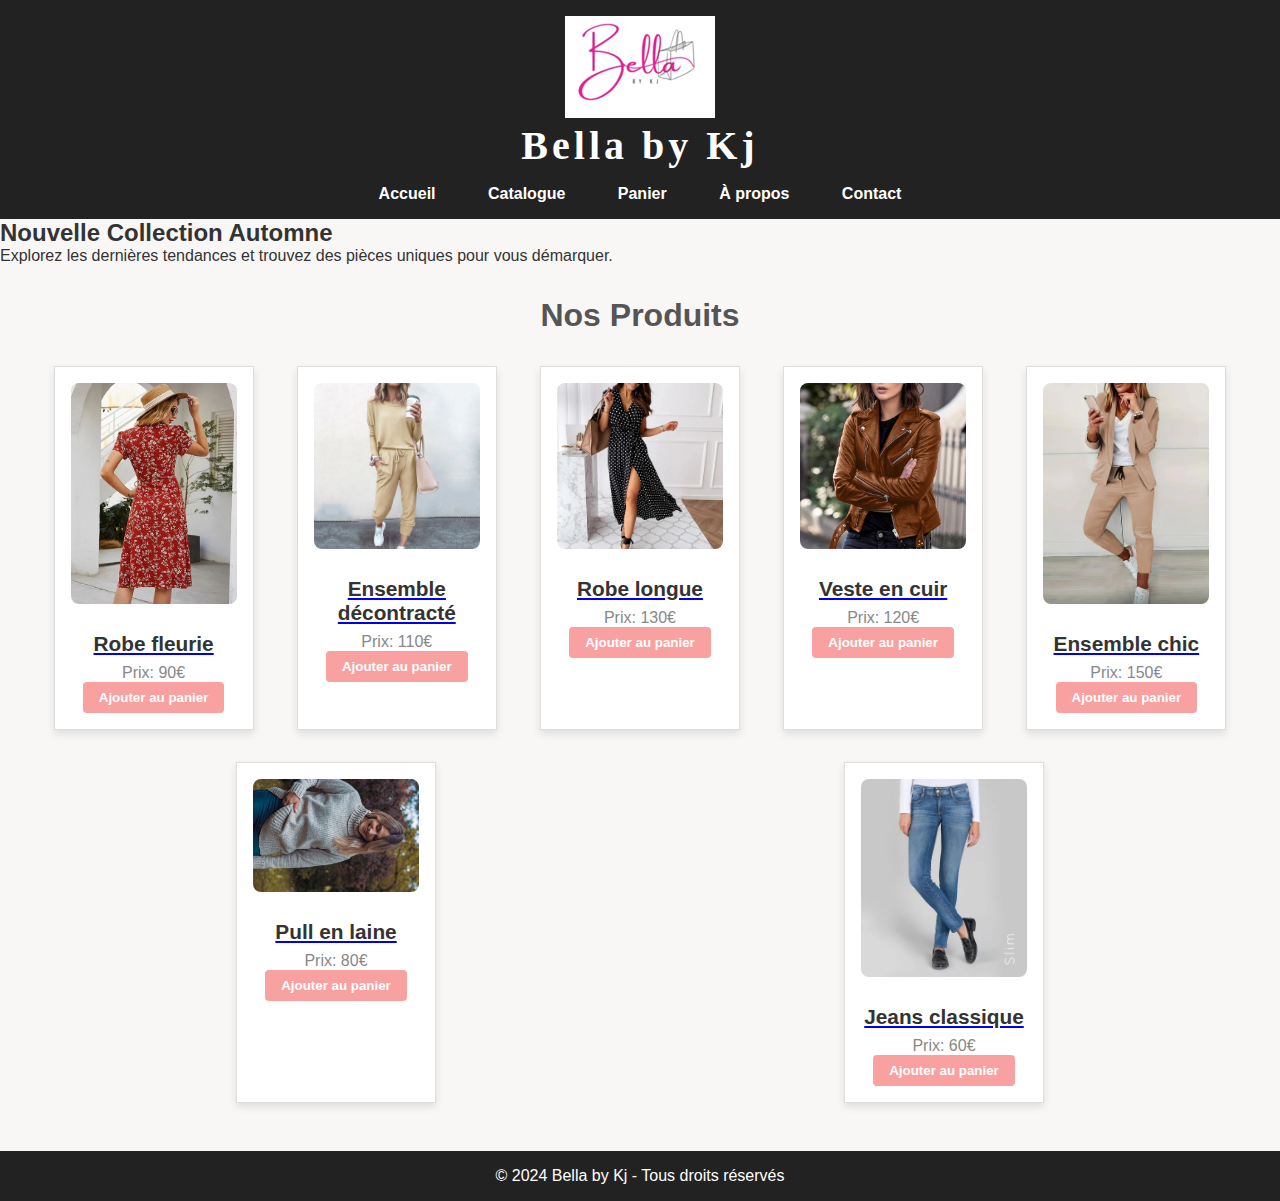
<file: index.html>
<!DOCTYPE html>
<html lang="fr">
<head>
    <meta charset="UTF-8">
    <meta name="viewport" content="width=device-width, initial-scale=1.0">
    <title>Bella by Kj</title>
    <link rel="stylesheet" href="style.css">
    <script src="script.js" defer></script>
</head>
<body>

    <header>
        <div class="logo-container">
            <img src="logo_resized.png" alt="Logo de Bella by Kj" class="logo">
            <h1>Bella by Kj</h1>
        </div>
        <nav>
            <a href="index.html">Accueil</a>
            <a href="catalogue.html">Catalogue</a>
            <a href="panier.html">Panier</a>
            <a href="apropos.html">À propos</a>
            <a href="contact.html">Contact</a>
        </nav>
    </header>

    <main>
        <section class="hero">
            <h2>Nouvelle Collection Automne</h2>
            <p>Explorez les dernières tendances et trouvez des pièces uniques pour vous démarquer.</p>
        </section>

        <section class="products">
            <h2>Nos Produits</h2>
            <div class="product-list">
                <div class="product">
                    <a href="robe_fleurie.html">
                        <img src="robe_fleurie.jpg" alt="Robe fleurie">
                        <h3>Robe fleurie</h3>
                    </a>
                    <p>Prix: 90€</p>
                    <button onclick="ajouterAuPanier('Robe fleurie', '90€')">Ajouter au panier</button>
                </div>
                <div class="product">
                    <a href="ensemble_decontracte.html">
                        <img src="ensemble_decontracte.jpg" alt="Ensemble décontracté">
                        <h3>Ensemble décontracté</h3>
                    </a>
                    <p>Prix: 110€</p>
                    <button onclick="ajouterAuPanier('Ensemble décontracté', '110€')">Ajouter au panier</button>
                </div>
                <div class="product">
                    <a href="robe_longue.html">
                        <img src="robe_longue.jpg" alt="Robe longue">
                        <h3>Robe longue</h3>
                    </a>
                    <p>Prix: 130€</p>
                    <button onclick="ajouterAuPanier('Robe longue', '130€')">Ajouter au panier</button>
                </div>
                <div class="product">
                    <a href="veste_en_cuir.html">
                        <img src="veste_en_cuir.jpg" alt="Veste en cuir">
                        <h3>Veste en cuir</h3>
                    </a>
                    <p>Prix: 120€</p>
                    <button onclick="ajouterAuPanier('Veste en cuir', '120€')">Ajouter au panier</button>
                </div>
                <div class="product">
                    <a href="ensemble_chic.html">
                        <img src="ensemble_chic.jpg" alt="Ensemble chic">
                        <h3>Ensemble chic</h3>
                    </a>
                    <p>Prix: 150€</p>
                    <button onclick="ajouterAuPanier('Ensemble chic', '150€')">Ajouter au panier</button>
                </div>
                <div class="product">
                    <a href="pull_en_laine.html">
                        <img src="pull_en_laine.jpg" alt="Pull en laine">
                        <h3>Pull en laine</h3>
                    </a>
                    <p>Prix: 80€</p>
                    <button onclick="ajouterAuPanier('Pull en laine', '80€')">Ajouter au panier</button>
                </div>
                <div class="product">
                    <a href="jeans_classique.html">
                        <img src="jeans_classique.jpg" alt="Jeans classique">
                        <h3>Jeans classique</h3>
                    </a>
                    <p>Prix: 60€</p>
                    <button onclick="ajouterAuPanier('Jeans classique', '60€')">Ajouter au panier</button>
                </div>
            </div>
        </section>
    </main>

    <footer>
        <p>&copy; 2024 Bella by Kj - Tous droits réservés</p>
    </footer>

</body>
</html>
</file>
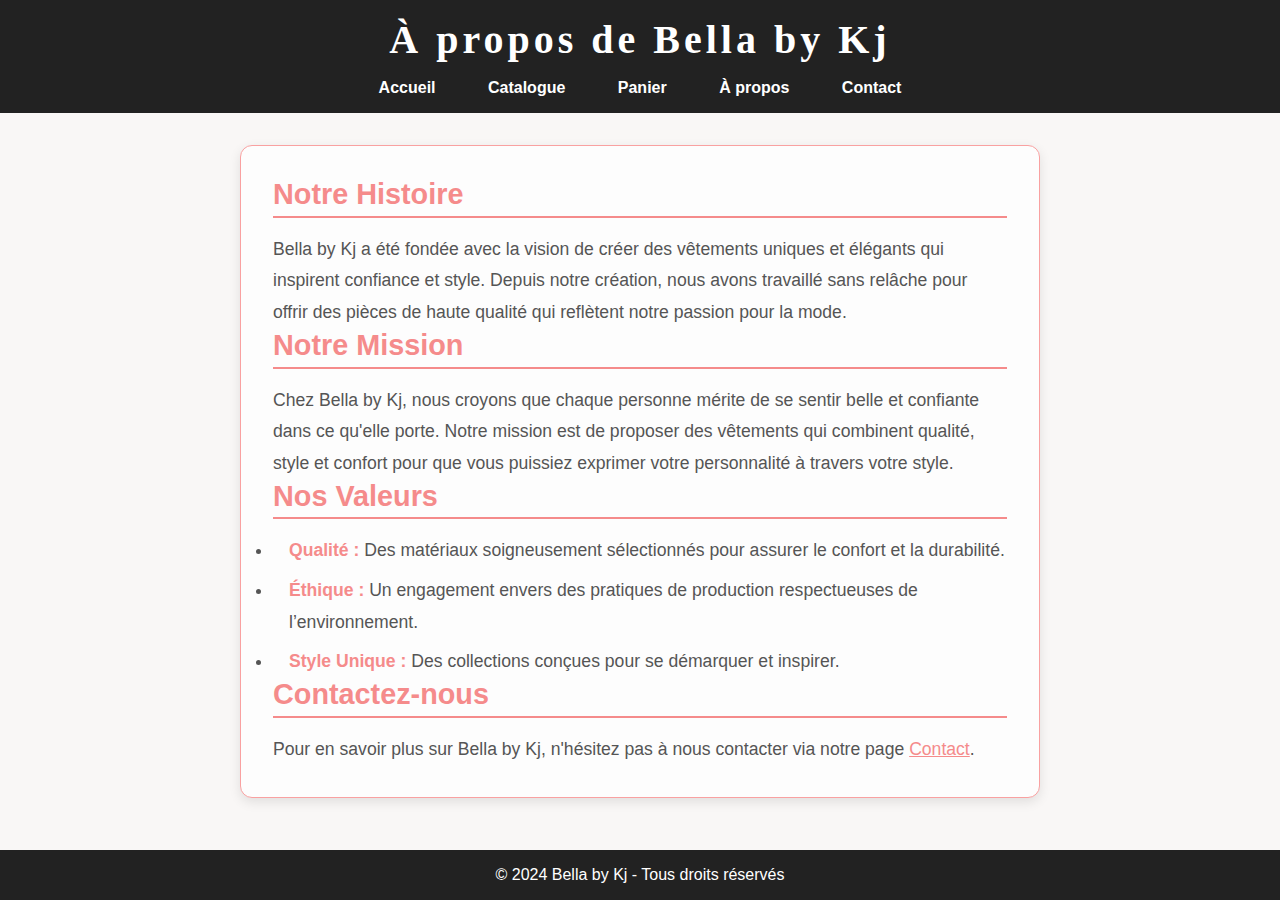
<file: apropos.html>
<!DOCTYPE html>
<html lang="fr">
<head>
    <meta charset="UTF-8">
    <meta name="viewport" content="width=device-width, initial-scale=1.0">
    <title>À propos - Bella by Kj</title>
    <link rel="stylesheet" href="style.css">
    <link rel="stylesheet" href="about-style.css">
</head>
<body>

    <header>
        <h1>À propos de Bella by Kj</h1>
        <nav>
            <a href="index.html">Accueil</a>
            <a href="catalogue.html">Catalogue</a>
            <a href="panier.html">Panier</a>
            <a href="apropos.html">À propos</a>
            <a href="contact.html">Contact</a>
        </nav>
    </header>

    <main>
        <section class="about-container">
            <h2>Notre Histoire</h2>
            <p>Bella by Kj a été fondée avec la vision de créer des vêtements uniques et élégants qui inspirent confiance et style. Depuis notre création, nous avons travaillé sans relâche pour offrir des pièces de haute qualité qui reflètent notre passion pour la mode.</p>
            
            <h2>Notre Mission</h2>
            <p>Chez Bella by Kj, nous croyons que chaque personne mérite de se sentir belle et confiante dans ce qu'elle porte. Notre mission est de proposer des vêtements qui combinent qualité, style et confort pour que vous puissiez exprimer votre personnalité à travers votre style.</p>

            <h2>Nos Valeurs</h2>
            <ul>
                <li><strong>Qualité :</strong> Des matériaux soigneusement sélectionnés pour assurer le confort et la durabilité.</li>
                <li><strong>Éthique :</strong> Un engagement envers des pratiques de production respectueuses de l’environnement.</li>
                <li><strong>Style Unique :</strong> Des collections conçues pour se démarquer et inspirer.</li>
            </ul>

            <h2>Contactez-nous</h2>
            <p>Pour en savoir plus sur Bella by Kj, n'hésitez pas à nous contacter via notre page <a href="contact.html">Contact</a>.</p>
        </section>
    </main>

    <footer>
        <p>&copy; 2024 Bella by Kj - Tous droits réservés</p>
    </footer>

</body>
</html>
</file>
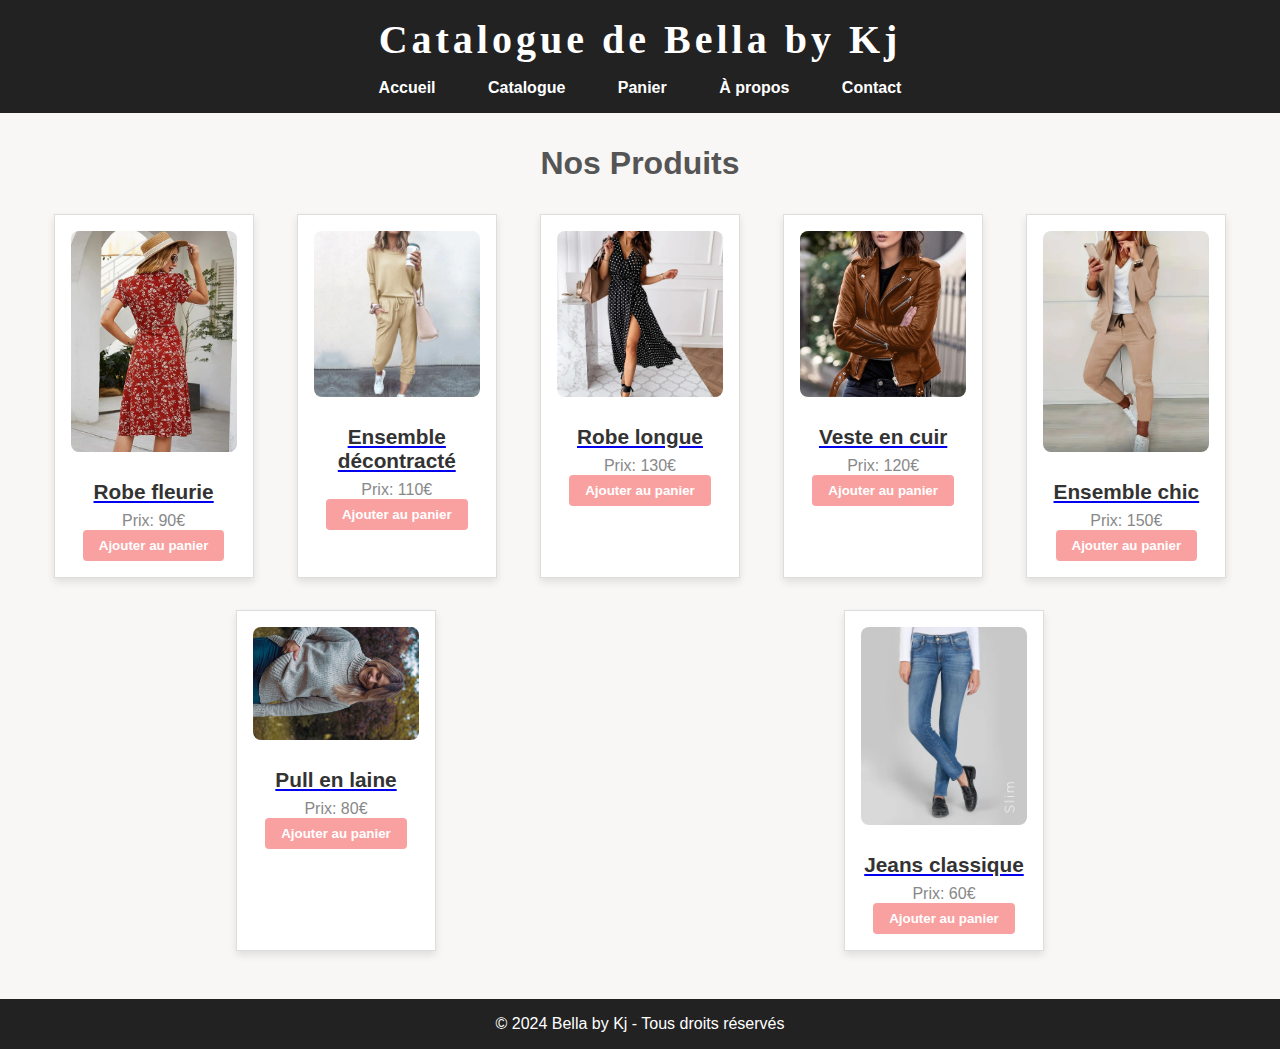
<file: catalogue.html>
<!DOCTYPE html>
<html lang="fr">
<head>
    <meta charset="UTF-8">
    <meta name="viewport" content="width=device-width, initial-scale=1.0">
    <title>Catalogue - Bella by Kj</title>
    <link rel="stylesheet" href="style.css">
    <script src="script.js" defer></script>
</head>
<body>

    <header>
        <h1>Catalogue de Bella by Kj</h1>
        <nav>
            <a href="index.html">Accueil</a>
            <a href="catalogue.html">Catalogue</a>
            <a href="panier.html">Panier</a>
            <a href="apropos.html">À propos</a>
            <a href="contact.html">Contact</a>
        </nav>
    </header>

    <main>
        <section class="products">
            <h2>Nos Produits</h2>
            <div class="product-list">
                <div class="product">
                    <a href="robe_fleurie.html">
                        <img src="robe_fleurie.jpg" alt="Robe fleurie">
                        <h3>Robe fleurie</h3>
                    </a>
                    <p>Prix: 90€</p>
                    <button onclick="ajouterAuPanier('Robe fleurie', '90€')">Ajouter au panier</button>
                </div>
                <div class="product">
                    <a href="ensemble_decontracte.html">
                        <img src="ensemble_decontracte.jpg" alt="Ensemble décontracté">
                        <h3>Ensemble décontracté</h3>
                    </a>
                    <p>Prix: 110€</p>
                    <button onclick="ajouterAuPanier('Ensemble décontracté', '110€')">Ajouter au panier</button>
                </div>
                <div class="product">
                    <a href="robe_longue.html">
                        <img src="robe_longue.jpg" alt="Robe longue">
                        <h3>Robe longue</h3>
                    </a>
                    <p>Prix: 130€</p>
                    <button onclick="ajouterAuPanier('Robe longue', '130€')">Ajouter au panier</button>
                </div>
                <div class="product">
                    <a href="veste_en_cuir.html">
                        <img src="veste_en_cuir.jpg" alt="Veste en cuir">
                        <h3>Veste en cuir</h3>
                    </a>
                    <p>Prix: 120€</p>
                    <button onclick="ajouterAuPanier('Veste en cuir', '120€')">Ajouter au panier</button>
                </div>
                <div class="product">
                    <a href="ensemble_chic.html">
                        <img src="ensemble_chic.jpg" alt="Ensemble chic">
                        <h3>Ensemble chic</h3>
                    </a>
                    <p>Prix: 150€</p>
                    <button onclick="ajouterAuPanier('Ensemble chic', '150€')">Ajouter au panier</button>
                </div>
                <div class="product">
                    <a href="pull_en_laine.html">
                        <img src="pull_en_laine.jpg" alt="Pull en laine">
                        <h3>Pull en laine</h3>
                    </a>
                    <p>Prix: 80€</p>
                    <button onclick="ajouterAuPanier('Pull en laine', '80€')">Ajouter au panier</button>
                </div>
                <div class="product">
                    <a href="jeans_classique.html">
                        <img src="jeans_classique.jpg" alt="Jeans classique">
                        <h3>Jeans classique</h3>
                    </a>
                    <p>Prix: 60€</p>
                    <button onclick="ajouterAuPanier('Jeans classique', '60€')">Ajouter au panier</button>
                </div>
            </div>
        </section>
    </main>

    <footer>
        <p>&copy; 2024 Bella by Kj - Tous droits réservés</p>
    </footer>

</body>
</html>
</file>
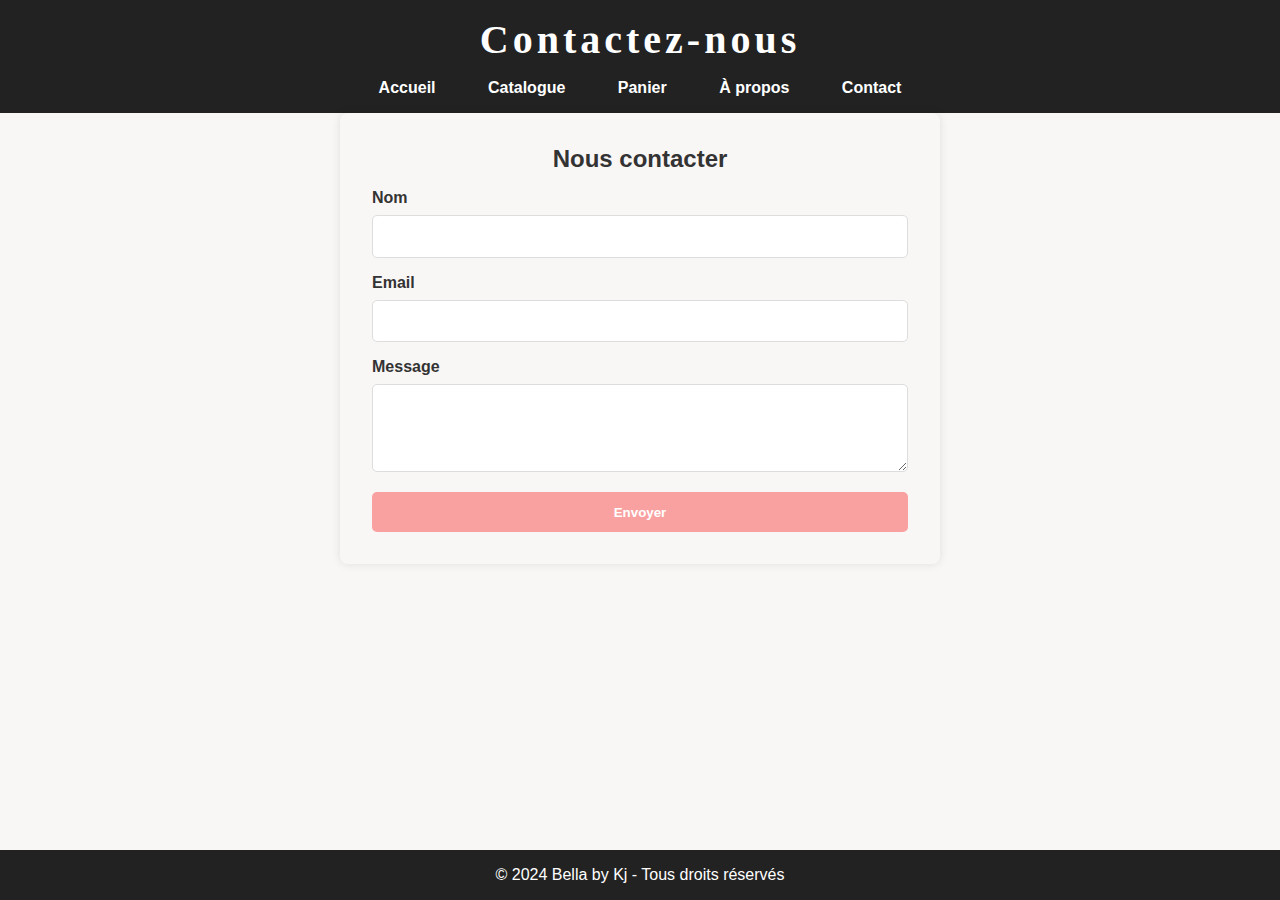
<file: contact.html>
<!DOCTYPE html>
<html lang="fr">
<head>
    <meta charset="UTF-8">
    <meta name="viewport" content="width=device-width, initial-scale=1.0">
    <title>Contact - Bella by Kj</title>
    <link rel="stylesheet" href="style.css">
    <link rel="stylesheet" href="contact-style.css">
</head>
<body>

    <header>
        <h1>Contactez-nous</h1>
        <nav>
            <a href="index.html">Accueil</a>
            <a href="catalogue.html">Catalogue</a>
            <a href="panier.html">Panier</a>
            <a href="apropos.html">À propos</a>
            <a href="contact.html">Contact</a>
        </nav>
    </header>

    <main>
        <section class="contact-form">
            <h2>Nous contacter</h2>
            <form action="mailto:example@example.com" method="post" enctype="text/plain">
                <label for="name">Nom</label>
                <input type="text" id="name" name="name" required>

                <label for="email">Email</label>
                <input type="email" id="email" name="email" required>

                <label for="message">Message</label>
                <textarea id="message" name="message" rows="4" required></textarea>

                <button type="submit">Envoyer</button>
            </form>
        </section>
    </main>

    <footer>
        <p>&copy; 2024 Bella by Kj - Tous droits réservés</p>
    </footer>

</body>
</html>
</file>
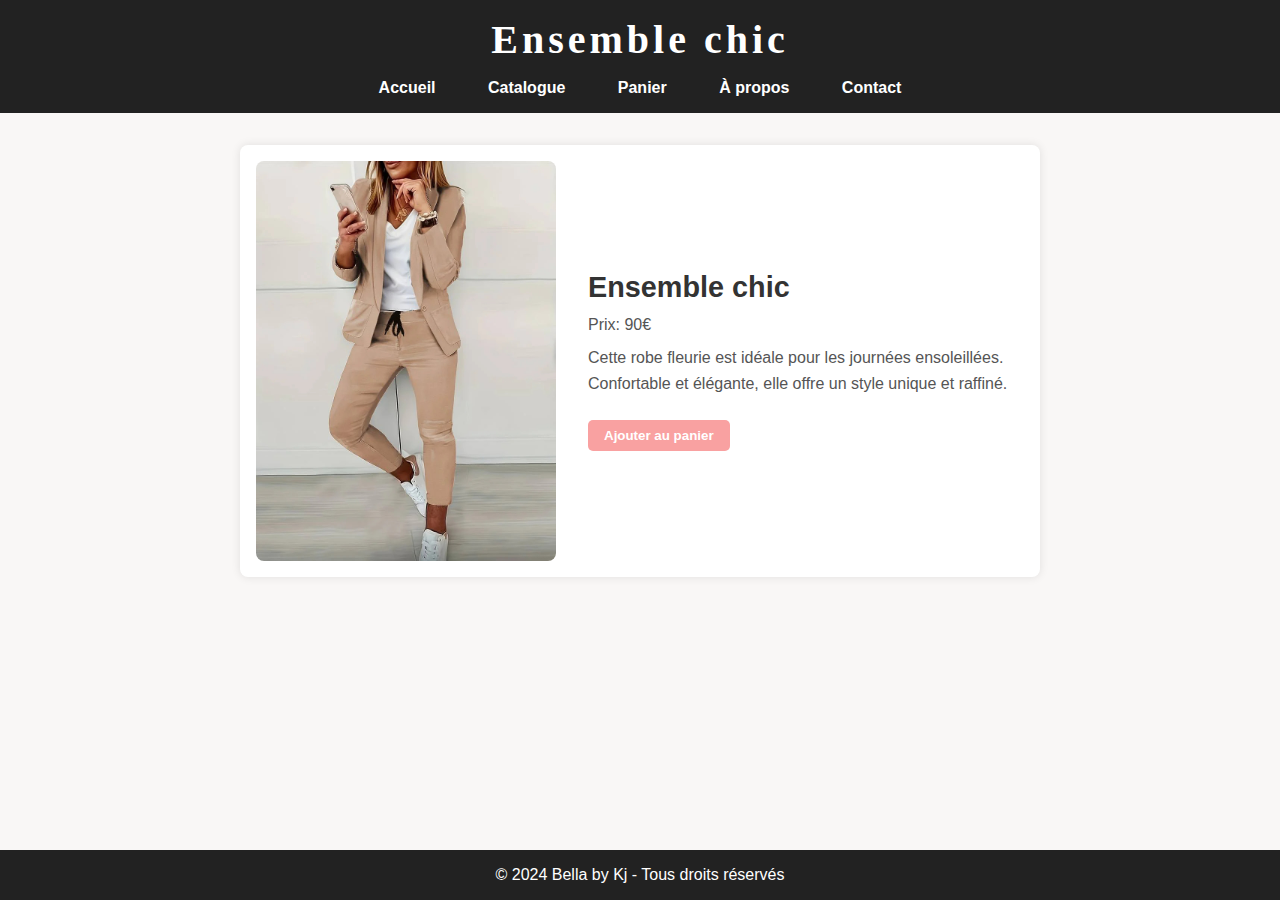
<file: ensemble_chic.html>
<!DOCTYPE html>
<html lang="fr">
<head>
    <meta charset="UTF-8">
    <meta name="viewport" content="width=device-width, initial-scale=1.0">
    <title>Ensemble chic - Bella by Kj</title>
    <link rel="stylesheet" href="style.css">
    <link rel="stylesheet" href="product-style.css">
    <script src="script.js" defer></script>
</head>
<body>

    <header>
        <h1>Ensemble chic</h1>
        <nav>
            <a href="index.html">Accueil</a>
            <a href="catalogue.html">Catalogue</a>
            <a href="panier.html">Panier</a>
            <a href="apropos.html">À propos</a>
            <a href="contact.html">Contact</a>
        </nav>
    </header>

    <div class="product-details">
        <img src="ensemble_chic.jpg" alt="Ensemble chic">
        <div class="product-info">
            <h2>Ensemble chic</h2>
            <p>Prix: 90€</p>
            <p>Cette robe fleurie est idéale pour les journées ensoleillées. Confortable et élégante, elle offre un style unique et raffiné.</p>
            <button onclick="ajouterAuPanier('Ensemble chic', '90€')">Ajouter au panier</button>
        </div>
    </div>

    <footer>
        <p>&copy; 2024 Bella by Kj - Tous droits réservés</p>
    </footer>

</body>
</html>
</file>
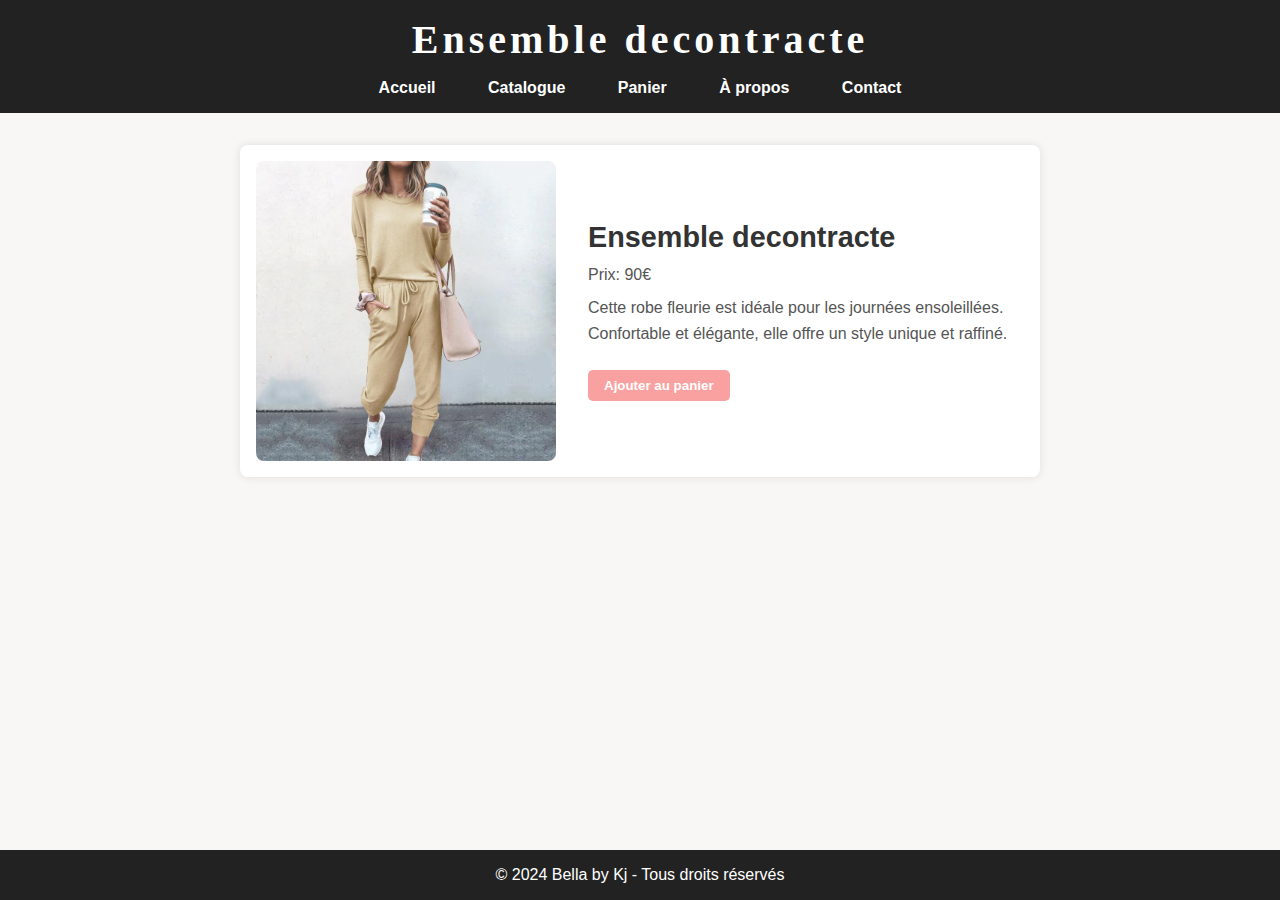
<file: ensemble_decontracte.html>
<!DOCTYPE html>
<html lang="fr">
<head>
    <meta charset="UTF-8">
    <meta name="viewport" content="width=device-width, initial-scale=1.0">
    <title>Ensemble decontracte - Bella by Kj</title>
    <link rel="stylesheet" href="style.css">
    <link rel="stylesheet" href="product-style.css">
    <script src="script.js" defer></script>
</head>
<body>

    <header>
        <h1>Ensemble decontracte</h1>
        <nav>
            <a href="index.html">Accueil</a>
            <a href="catalogue.html">Catalogue</a>
            <a href="panier.html">Panier</a>
            <a href="apropos.html">À propos</a>
            <a href="contact.html">Contact</a>
        </nav>
    </header>

    <div class="product-details">
        <img src="ensemble_decontracte.jpg" alt="Ensemble decontracte">
        <div class="product-info">
            <h2>Ensemble decontracte</h2>
            <p>Prix: 90€</p>
            <p>Cette robe fleurie est idéale pour les journées ensoleillées. Confortable et élégante, elle offre un style unique et raffiné.</p>
            <button onclick="ajouterAuPanier('Ensemble decontracte', '90€')">Ajouter au panier</button>
        </div>
    </div>

    <footer>
        <p>&copy; 2024 Bella by Kj - Tous droits réservés</p>
    </footer>

</body>
</html>
</file>
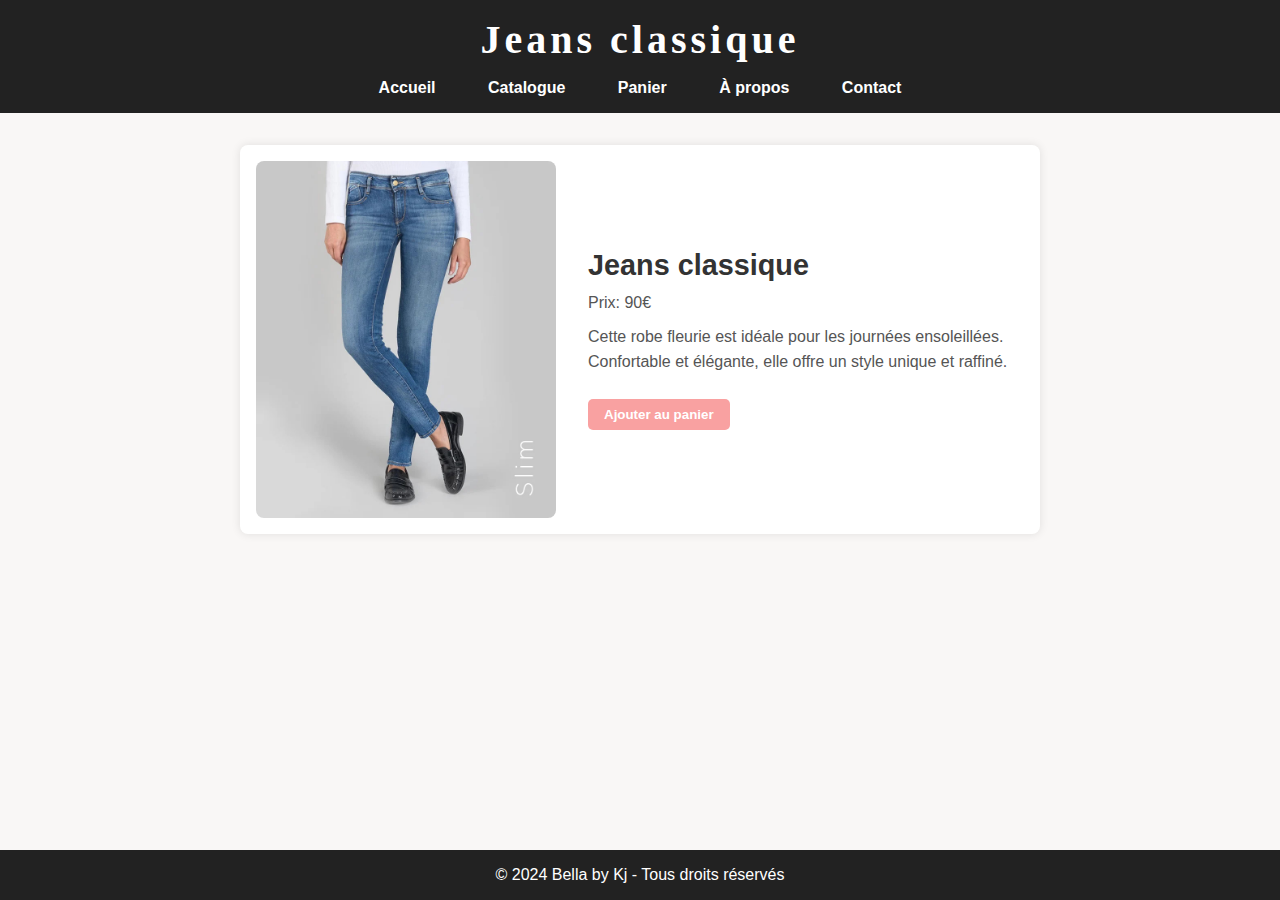
<file: jeans_classique.html>
<!DOCTYPE html>
<html lang="fr">
<head>
    <meta charset="UTF-8">
    <meta name="viewport" content="width=device-width, initial-scale=1.0">
    <title>Jeans classique - Bella by Kj</title>
    <link rel="stylesheet" href="style.css">
    <link rel="stylesheet" href="product-style.css">
    <script src="script.js" defer></script>
</head>
<body>

    <header>
        <h1>Jeans classique</h1>
        <nav>
            <a href="index.html">Accueil</a>
            <a href="catalogue.html">Catalogue</a>
            <a href="panier.html">Panier</a>
            <a href="apropos.html">À propos</a>
            <a href="contact.html">Contact</a>
        </nav>
    </header>

    <div class="product-details">
        <img src="jeans_classique.jpg" alt="Jeans classique">
        <div class="product-info">
            <h2>Jeans classique</h2>
            <p>Prix: 90€</p>
            <p>Cette robe fleurie est idéale pour les journées ensoleillées. Confortable et élégante, elle offre un style unique et raffiné.</p>
            <button onclick="ajouterAuPanier('Jeans classique', '90€')">Ajouter au panier</button>
        </div>
    </div>

    <footer>
        <p>&copy; 2024 Bella by Kj - Tous droits réservés</p>
    </footer>

</body>
</html>
</file>
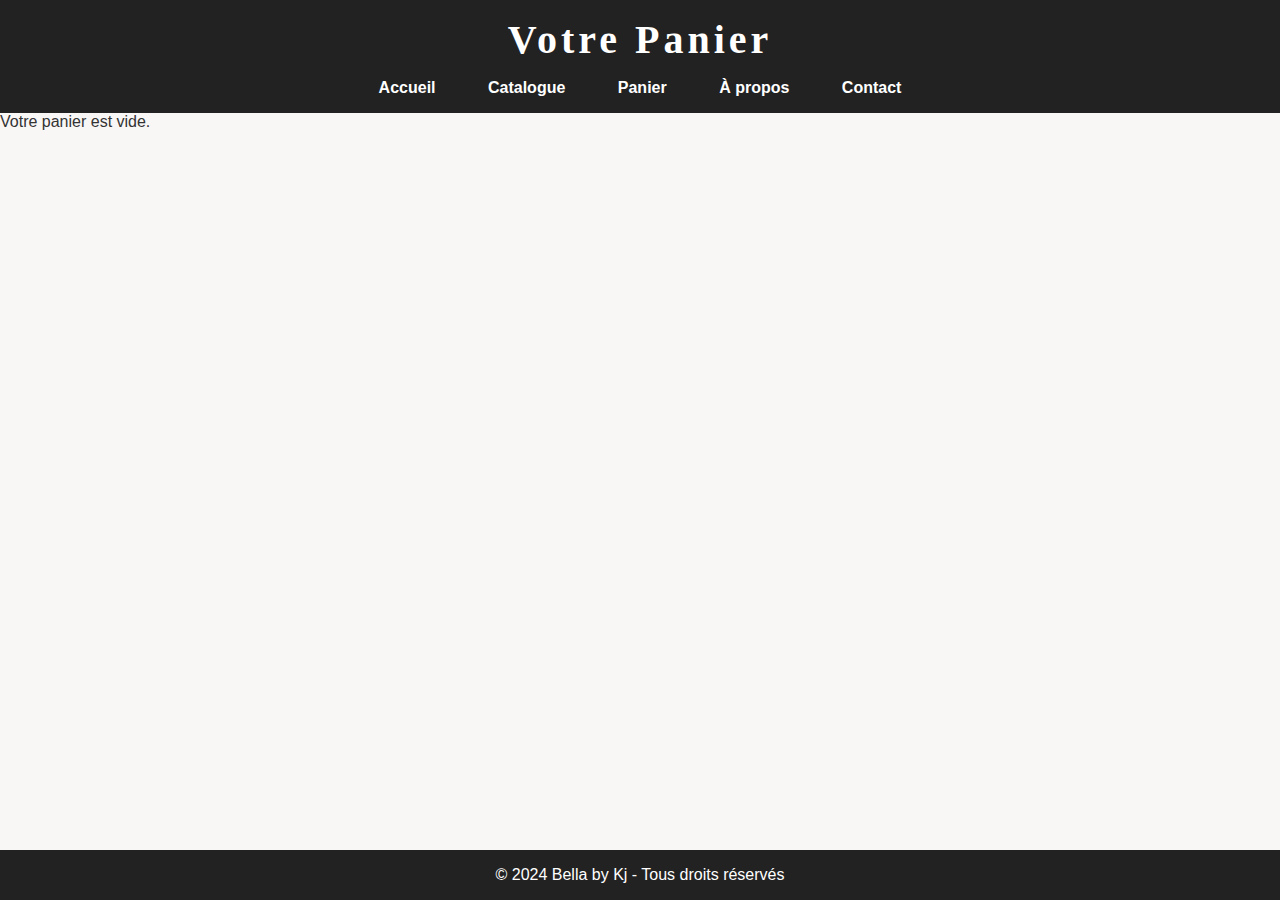
<file: panier.html>
<!DOCTYPE html>
<html lang="fr">
<head>
    <meta charset="UTF-8">
    <meta name="viewport" content="width=device-width, initial-scale=1.0">
    <title>Votre Panier - Bella by Kj</title>
    <link rel="stylesheet" href="style.css">
    <script src="script.js" defer></script>
</head>
<body>

    <header>
        <h1>Votre Panier</h1>
        
<nav>
    <a href="index.html">Accueil</a>
    <a href="catalogue.html">Catalogue</a>
    <a href="panier.html">Panier</a>
    <a href="apropos.html">À propos</a>
    <a href="contact.html">Contact</a>
</nav>

    </header>

    <main>
        <section id="contenu-panier">
            <!-- Le contenu du panier sera affiché ici -->
        </section>
    </main>

    <footer>
        <p>&copy; 2024 Bella by Kj - Tous droits réservés</p>
    </footer>

</body>
</html>
</file>
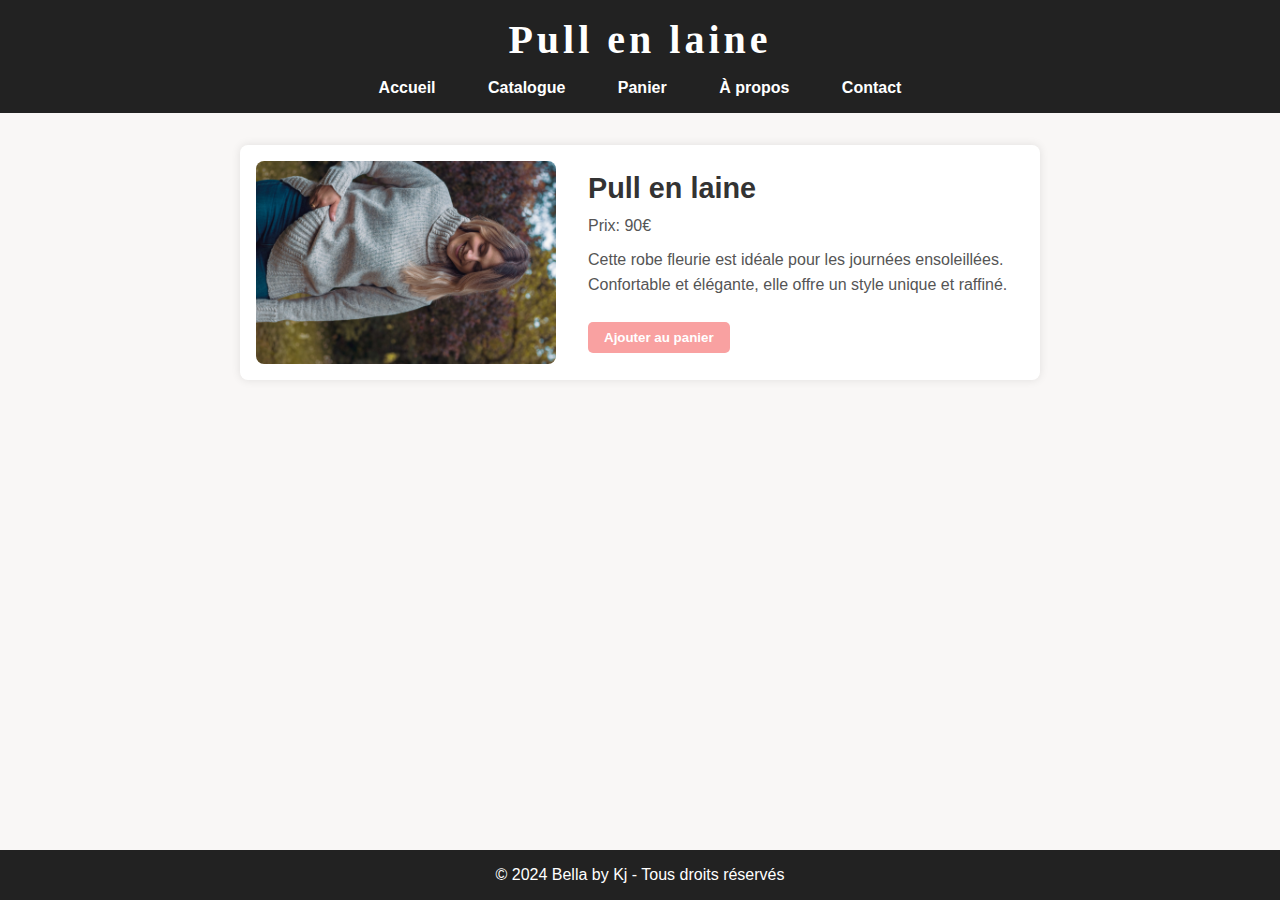
<file: pull_en_laine.html>
<!DOCTYPE html>
<html lang="fr">
<head>
    <meta charset="UTF-8">
    <meta name="viewport" content="width=device-width, initial-scale=1.0">
    <title>Pull en laine - Bella by Kj</title>
    <link rel="stylesheet" href="style.css">
    <link rel="stylesheet" href="product-style.css">
    <script src="script.js" defer></script>
</head>
<body>

    <header>
        <h1>Pull en laine</h1>
        <nav>
            <a href="index.html">Accueil</a>
            <a href="catalogue.html">Catalogue</a>
            <a href="panier.html">Panier</a>
            <a href="apropos.html">À propos</a>
            <a href="contact.html">Contact</a>
        </nav>
    </header>

    <div class="product-details">
        <img src="pull_en_laine.jpg" alt="Pull en laine">
        <div class="product-info">
            <h2>Pull en laine</h2>
            <p>Prix: 90€</p>
            <p>Cette robe fleurie est idéale pour les journées ensoleillées. Confortable et élégante, elle offre un style unique et raffiné.</p>
            <button onclick="ajouterAuPanier('Pull en laine', '90€')">Ajouter au panier</button>
        </div>
    </div>

    <footer>
        <p>&copy; 2024 Bella by Kj - Tous droits réservés</p>
    </footer>

</body>
</html>
</file>
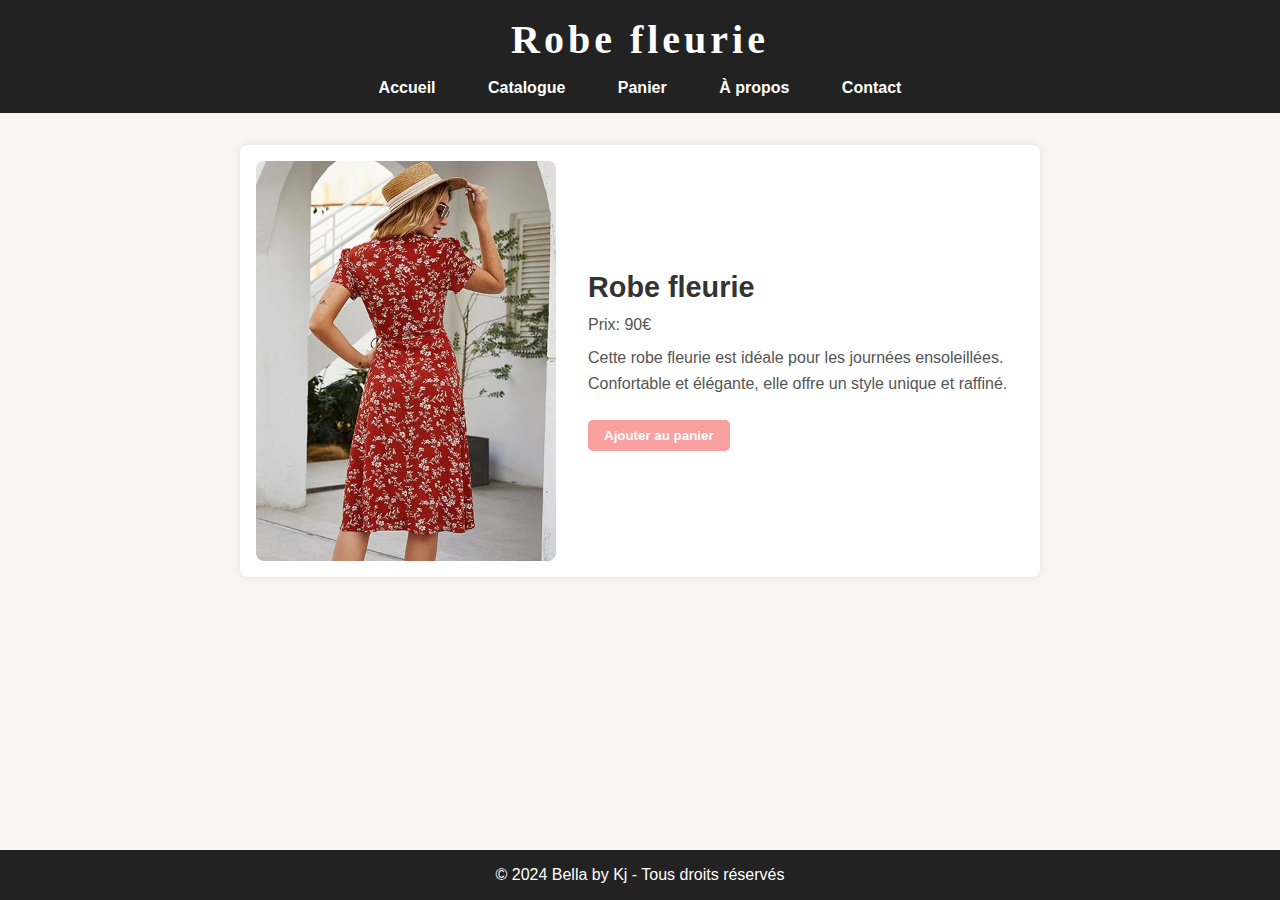
<file: robe_fleurie.html>
<!DOCTYPE html>
<html lang="fr">
<head>
    <meta charset="UTF-8">
    <meta name="viewport" content="width=device-width, initial-scale=1.0">
    <title>Robe fleurie - Bella by Kj</title>
    <link rel="stylesheet" href="style.css">
    <link rel="stylesheet" href="product-style.css">
    <script src="script.js" defer></script>
</head>
<body>

    <header>
        <h1>Robe fleurie</h1>
        <nav>
            <a href="index.html">Accueil</a>
            <a href="catalogue.html">Catalogue</a>
            <a href="panier.html">Panier</a>
            <a href="apropos.html">À propos</a>
            <a href="contact.html">Contact</a>
        </nav>
    </header>

    <div class="product-details">
        <img src="robe_fleurie.jpg" alt="Robe fleurie">
        <div class="product-info">
            <h2>Robe fleurie</h2>
            <p>Prix: 90€</p>
            <p>Cette robe fleurie est idéale pour les journées ensoleillées. Confortable et élégante, elle offre un style unique et raffiné.</p>
            <button onclick="ajouterAuPanier('Robe fleurie', '90€')">Ajouter au panier</button>
        </div>
    </div>

    <footer>
        <p>&copy; 2024 Bella by Kj - Tous droits réservés</p>
    </footer>

</body>
</html>
</file>
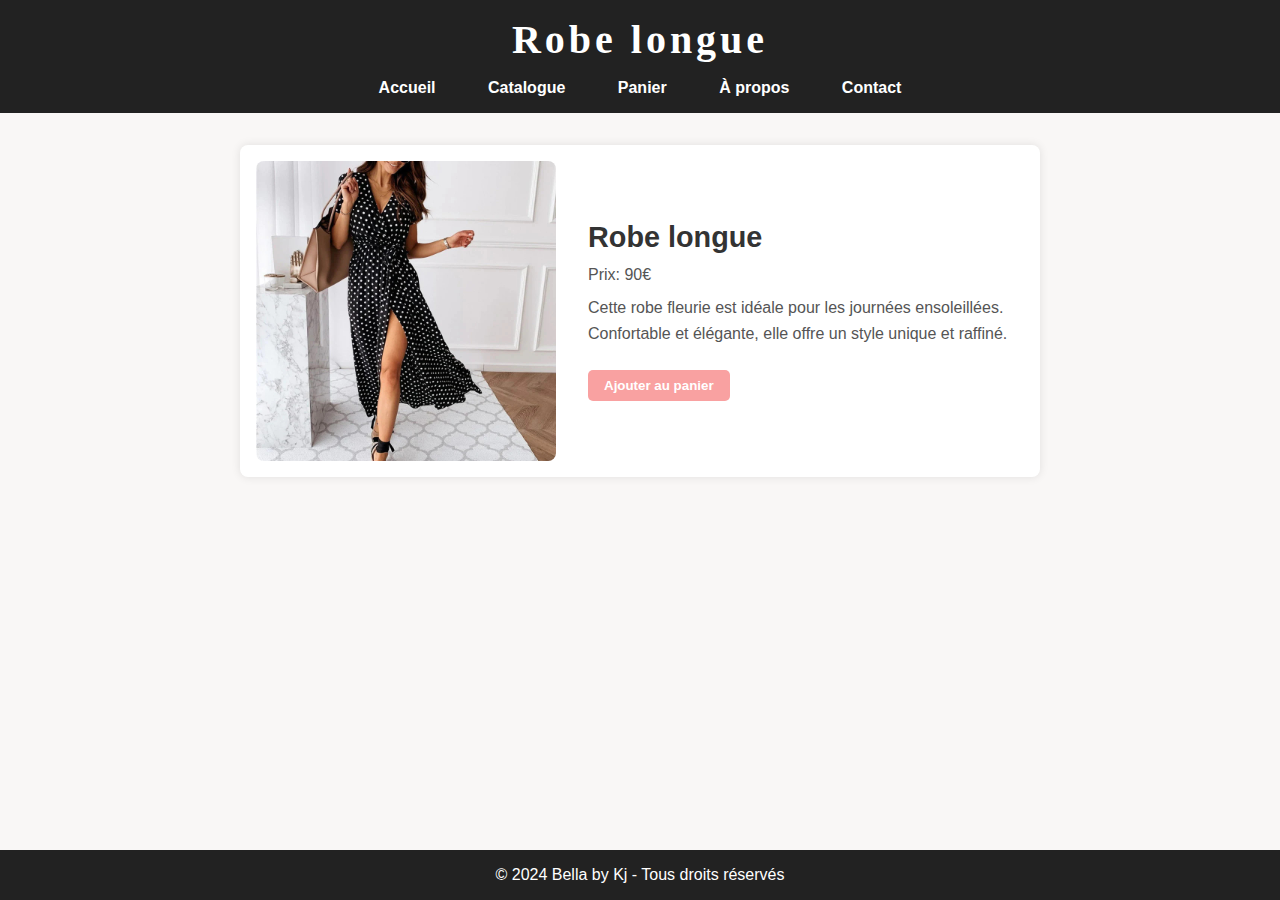
<file: robe_longue.html>
<!DOCTYPE html>
<html lang="fr">
<head>
    <meta charset="UTF-8">
    <meta name="viewport" content="width=device-width, initial-scale=1.0">
    <title>Robe longue - Bella by Kj</title>
    <link rel="stylesheet" href="style.css">
    <link rel="stylesheet" href="product-style.css">
    <script src="script.js" defer></script>
</head>
<body>

    <header>
        <h1>Robe longue</h1>
        <nav>
            <a href="index.html">Accueil</a>
            <a href="catalogue.html">Catalogue</a>
            <a href="panier.html">Panier</a>
            <a href="apropos.html">À propos</a>
            <a href="contact.html">Contact</a>
        </nav>
    </header>

    <div class="product-details">
        <img src="robe_longue.jpg" alt="Robe longue">
        <div class="product-info">
            <h2>Robe longue</h2>
            <p>Prix: 90€</p>
            <p>Cette robe fleurie est idéale pour les journées ensoleillées. Confortable et élégante, elle offre un style unique et raffiné.</p>
            <button onclick="ajouterAuPanier('Robe longue', '90€')">Ajouter au panier</button>
        </div>
    </div>

    <footer>
        <p>&copy; 2024 Bella by Kj - Tous droits réservés</p>
    </footer>

</body>
</html>
</file>
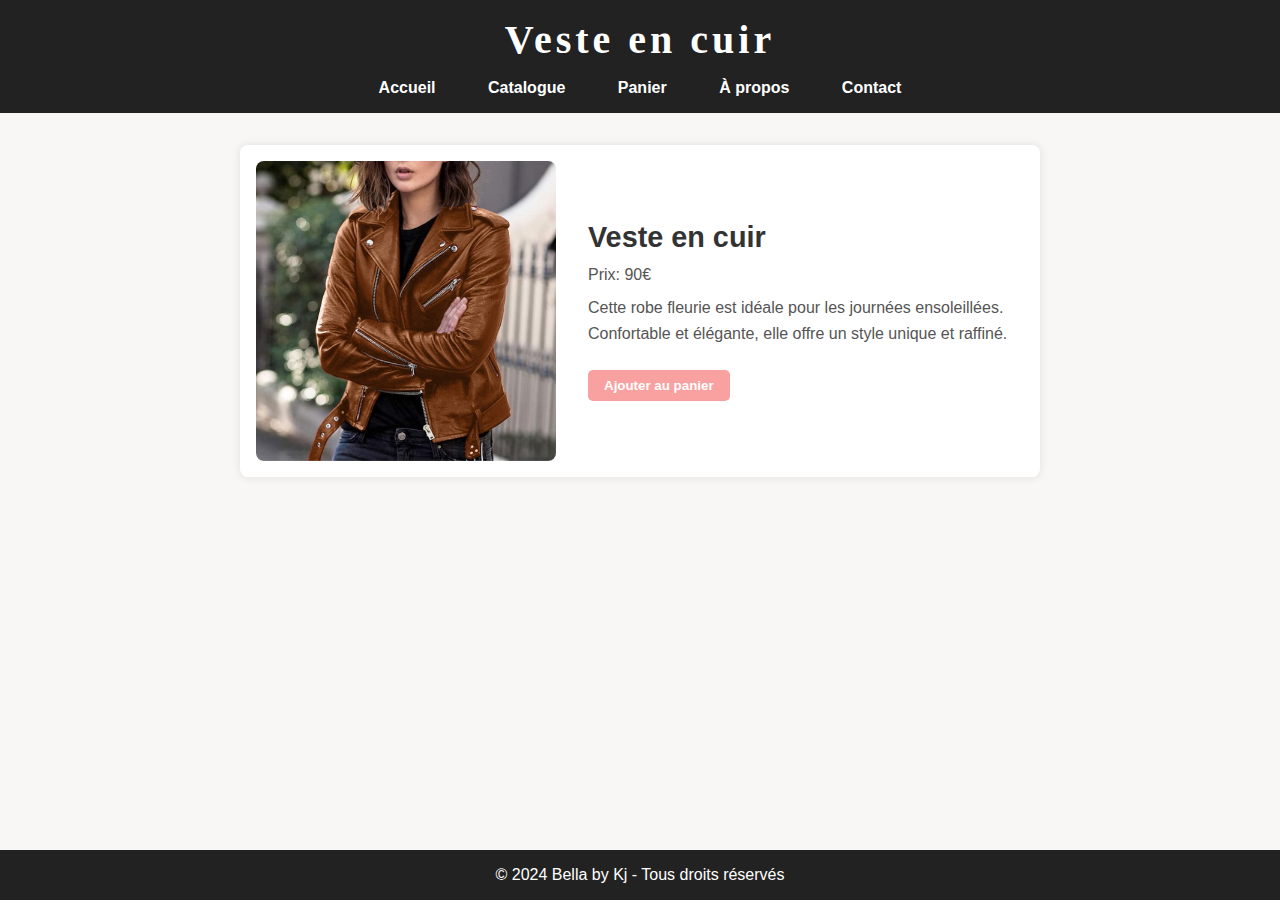
<file: veste_en_cuir.html>
<!DOCTYPE html>
<html lang="fr">
<head>
    <meta charset="UTF-8">
    <meta name="viewport" content="width=device-width, initial-scale=1.0">
    <title>Veste en cuir - Bella by Kj</title>
    <link rel="stylesheet" href="style.css">
    <link rel="stylesheet" href="product-style.css">
    <script src="script.js" defer></script>
</head>
<body>

    <header>
        <h1>Veste en cuir</h1>
        <nav>
            <a href="index.html">Accueil</a>
            <a href="catalogue.html">Catalogue</a>
            <a href="panier.html">Panier</a>
            <a href="apropos.html">À propos</a>
            <a href="contact.html">Contact</a>
        </nav>
    </header>

    <div class="product-details">
        <img src="veste_en_cuir.jpg" alt="Veste en cuir">
        <div class="product-info">
            <h2>Veste en cuir</h2>
            <p>Prix: 90€</p>
            <p>Cette robe fleurie est idéale pour les journées ensoleillées. Confortable et élégante, elle offre un style unique et raffiné.</p>
            <button onclick="ajouterAuPanier('Veste en cuir', '90€')">Ajouter au panier</button>
        </div>
    </div>

    <footer>
        <p>&copy; 2024 Bella by Kj - Tous droits réservés</p>
    </footer>

</body>
</html>
</file>
<file: style.css>
* {
    box-sizing: border-box;
    margin: 0;
    padding: 0;
    font-family: 'Arial', sans-serif;
}

body {
    display: flex;
    flex-direction: column;
    min-height: 100vh;
    background-color: #f9f7f6;
    color: #333;
}

header {
    background-color: #222;
    color: #fff;
    padding: 1rem;
    text-align: center;
}

header h1 {
    font-family: 'Georgia', serif;
    font-size: 2.5em;
    letter-spacing: 0.1em;
    margin-bottom: 0.5rem;
}

header nav {
    margin-top: 1rem;
}

header nav a {
    color: #fff;
    margin: 0 1.5rem;
    text-decoration: none;
    font-weight: bold;
}

header nav a:hover {
    color: #f9a1a1;
}

.products {
    padding: 2rem;
}

.products h2 {
    text-align: center;
    font-size: 2em;
    color: #555;
    margin-bottom: 1rem;
}

.product-list {
    display: flex;
    justify-content: space-around;
    flex-wrap: wrap;
}

.product {
    background-color: #fff;
    border: 1px solid #ddd;
    padding: 1rem;
    text-align: center;
    width: 200px;
    margin: 1rem;
    box-shadow: 0 4px 8px rgba(0, 0, 0, 0.1);
    transition: transform 0.2s;
}

.product:hover {
    transform: scale(1.05);
}

.product img {
    max-width: 100%;
    height: auto;
    border-radius: 8px;
    margin-bottom: 1rem;
}

.product h3 {
    font-size: 1.3em;
    color: #333;
    margin: 0.5rem 0;
}

.product p {
    font-size: 1em;
    color: #888;
}

.product button {
    background-color: #f9a1a1;
    color: #fff;
    border: none;
    padding: 0.5rem 1rem;
    cursor: pointer;
    border-radius: 4px;
    font-weight: bold;
    transition: background-color 0.3s;
}

.product button:hover {
    background-color: #e07373;
}

.article-panier button {
    background-color: #e74c3c; /* Red color for delete button */
    color: #fff;
    border: none;
    padding: 0.3rem 1rem;
    cursor: pointer;
    border-radius: 5px; /* Rounded corners */
    font-weight: bold;
    transition: background-color 0.3s;
    margin-left: 1rem; /* Space between button and text */
}

.article-panier button:hover {
    background-color: #c0392b; /* Darker shade on hover */
}

footer {
    background-color: #222;
    color: #fff;
    text-align: center;
    padding: 1rem;
    margin-top: auto;
}
</file>
<file: about-style.css>
.about-container {
    max-width: 800px;
    margin: 2rem auto;
    padding: 2rem;
    background-color: #fdfdfd;
    box-shadow: 0px 4px 12px rgba(0, 0, 0, 0.1);
    border-radius: 12px;
    border: 1px solid #f9a1a1;
    animation: fadeIn 1s ease-in-out;
}

.about-container h2 {
    color: #f58b8b;
    font-size: 1.8em;
    margin-bottom: 1rem;
    border-bottom: 2px solid #f58b8b;
    padding-bottom: 0.3rem;
}

.about-container p, .about-container ul {
    color: #555;
    line-height: 1.8;
    margin-top: 1rem;
    font-size: 1.1em;
}

.about-container ul li {
    margin-top: 0.5rem;
    list-style-type: disc;
    padding-left: 1rem;
}

.about-container ul li strong {
    color: #f58b8b;
}

.about-container a {
    color: #f58b8b;
    text-decoration: underline;
}

.about-container a:hover {
    color: #e07373;
}

@keyframes fadeIn {
    from { opacity: 0; transform: translateY(20px); }
    to { opacity: 1; transform: translateY(0); }
}
</file>
<file: contact-style.css>
.contact-form {
    max-width: 600px;
    margin: auto;
    padding: 2rem;
    background-color: #f9f7f6;
    box-shadow: 0px 0px 10px rgba(0, 0, 0, 0.1);
    border-radius: 8px;
}

.contact-form h2 {
    text-align: center;
    color: #333;
    margin-bottom: 1rem;
}

.contact-form label {
    display: block;
    font-weight: bold;
    margin-top: 1rem;
    color: #333;
}

.contact-form input,
.contact-form textarea {
    width: 100%;
    padding: 0.8rem;
    margin-top: 0.5rem;
    border: 1px solid #ddd;
    border-radius: 5px;
}

.contact-form button {
    width: 100%;
    padding: 0.8rem;
    margin-top: 1rem;
    background-color: #f9a1a1;
    color: white;
    border: none;
    border-radius: 5px;
    cursor: pointer;
    font-weight: bold;
    transition: background-color 0.3s;
}

.contact-form button:hover {
    background-color: #e07373;
}
</file>
<file: product-style.css>
.product-details {
    display: flex;
    align-items: center;
    max-width: 800px;
    margin: 2rem auto;
    padding: 1rem;
    background-color: #fff;
    box-shadow: 0px 0px 10px rgba(0, 0, 0, 0.1);
    border-radius: 8px;
}

.product-details img {
    max-width: 300px;
    width: 100%;
    border-radius: 8px;
    margin-right: 2rem;
}

.product-info {
    flex: 1;
}

.product-info h2 {
    font-size: 1.8em;
    color: #333;
    margin-bottom: 0.5rem;
}

.product-info p {
    color: #555;
    margin-bottom: 0.5rem;
    line-height: 1.6;
}

.product-info button {
    background-color: #f9a1a1;
    color: #fff;
    border: none;
    padding: 0.5rem 1rem;
    cursor: pointer;
    border-radius: 5px;
    font-weight: bold;
    transition: background-color 0.3s;
    margin-top: 1rem;
}

.product-info button:hover {
    background-color: #e07373;
}
</file>
